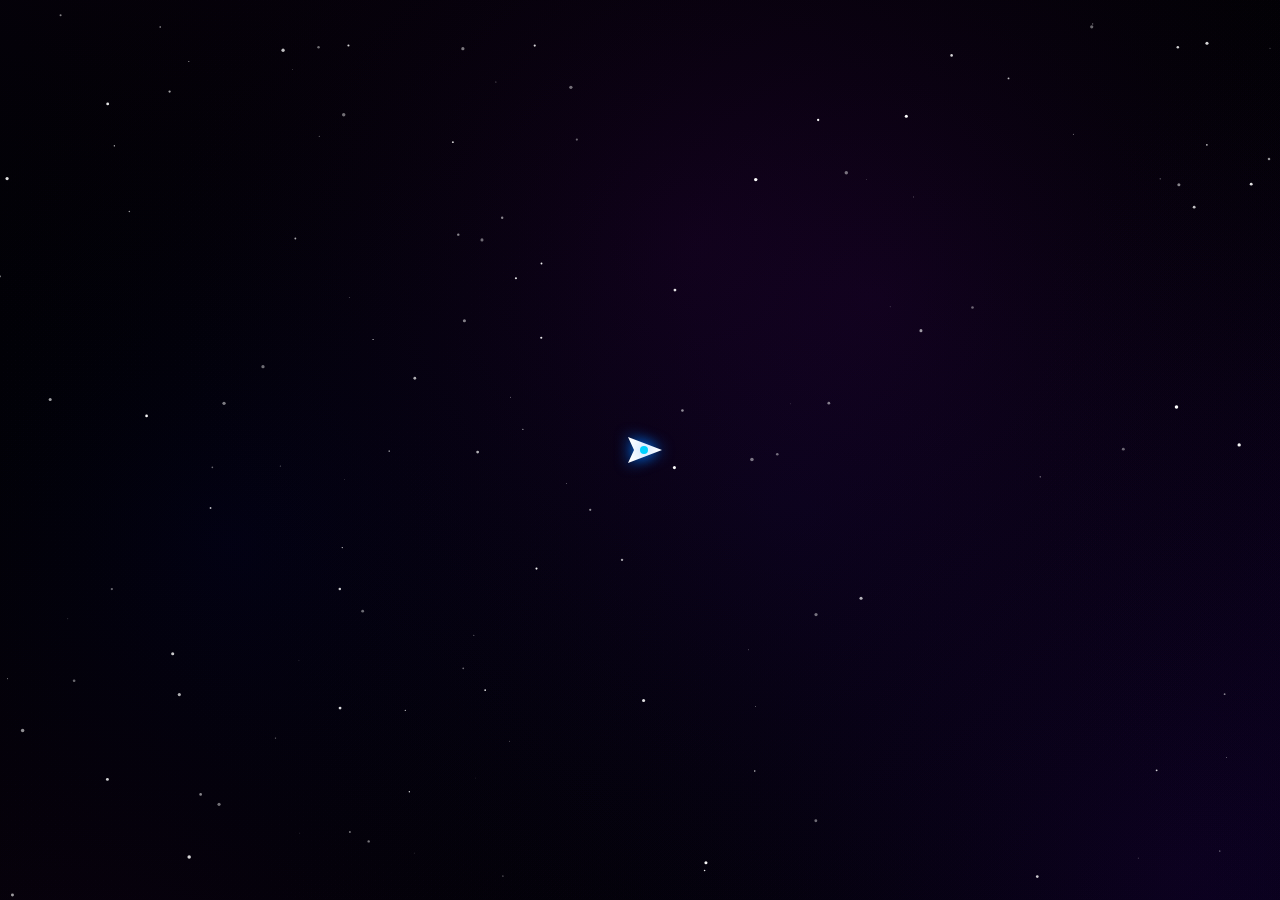
<file: Do zero/index.html>
<!DOCTYPE html>
<html lang="pt-BR">
<head>
    <meta charset="UTF-8">
    <meta name="viewport" content="width=device-width, initial-scale=1.0, maximum-scale=1.0, user-scalable=no">
    <title>Jornada Espacial Ultra</title>
    <link rel="stylesheet" href="css/style.css">
</head>
<body>
    <canvas id="gameCanvas"></canvas>

    <div id="mobile-controls">
        <div id="joystick-base">
            <div id="joystick-knob"></div>
        </div>
        <button id="boost-btn">🚀</button>
    </div>

    <script src="js/script.js"></script>
</body>
</html>
</file>
<file: Do zero/css/style.css>
* {
    margin: 0;
    padding: 0;
    box-sizing: border-box;
    user-select: none;
    -webkit-user-select: none;
}

body, html {
    width: 100%;
    height: 100%;
    overflow: hidden;
    background-color: #010105; /* Fundo ainda mais profundo */
    position: relative;
}

canvas {
    display: block;
    width: 100vw;
    height: 100vh;
}

/* Controles Mobile */
#mobile-controls {
    position: fixed;
    bottom: 0;
    left: 0;
    width: 100%;
    height: 100%;
    display: none; /* Escondido no Desktop */
    pointer-events: none; /* Deixa clicar através da div transparente */
    z-index: 10;
}

#joystick-base {
    position: absolute;
    bottom: 40px;
    left: 40px;
    width: 120px;
    height: 120px;
    background: rgba(255, 255, 255, 0.05);
    border: 2px solid rgba(0, 210, 255, 0.2);
    border-radius: 50%;
    display: flex;
    justify-content: center;
    align-items: center;
    backdrop-filter: blur(5px);
    pointer-events: auto;
}

#joystick-knob {
    width: 50px;
    height: 50px;
    background: rgba(0, 210, 255, 0.4);
    border: 2px solid #00d2ff;
    border-radius: 50%;
    box-shadow: 0 0 15px rgba(0, 210, 255, 0.6);
}

#boost-btn {
    position: absolute;
    bottom: 60px;
    right: 40px;
    width: 90px;
    height: 90px;
    border-radius: 50%;
    background: rgba(255, 50, 100, 0.2);
    border: 2px solid #ff3264;
    color: #fff;
    font-weight: bold;
    font-size: 14px;
    box-shadow: 0 0 20px rgba(255, 50, 100, 0.5);
    backdrop-filter: blur(5px);
    pointer-events: auto;
    transition: transform 0.1s;
}

#boost-btn:active {
    transform: scale(0.9);
    background: rgba(255, 50, 100, 0.5);
}

@media (pointer: coarse) {
    #mobile-controls {
        display: block;
    }
}
</file>
